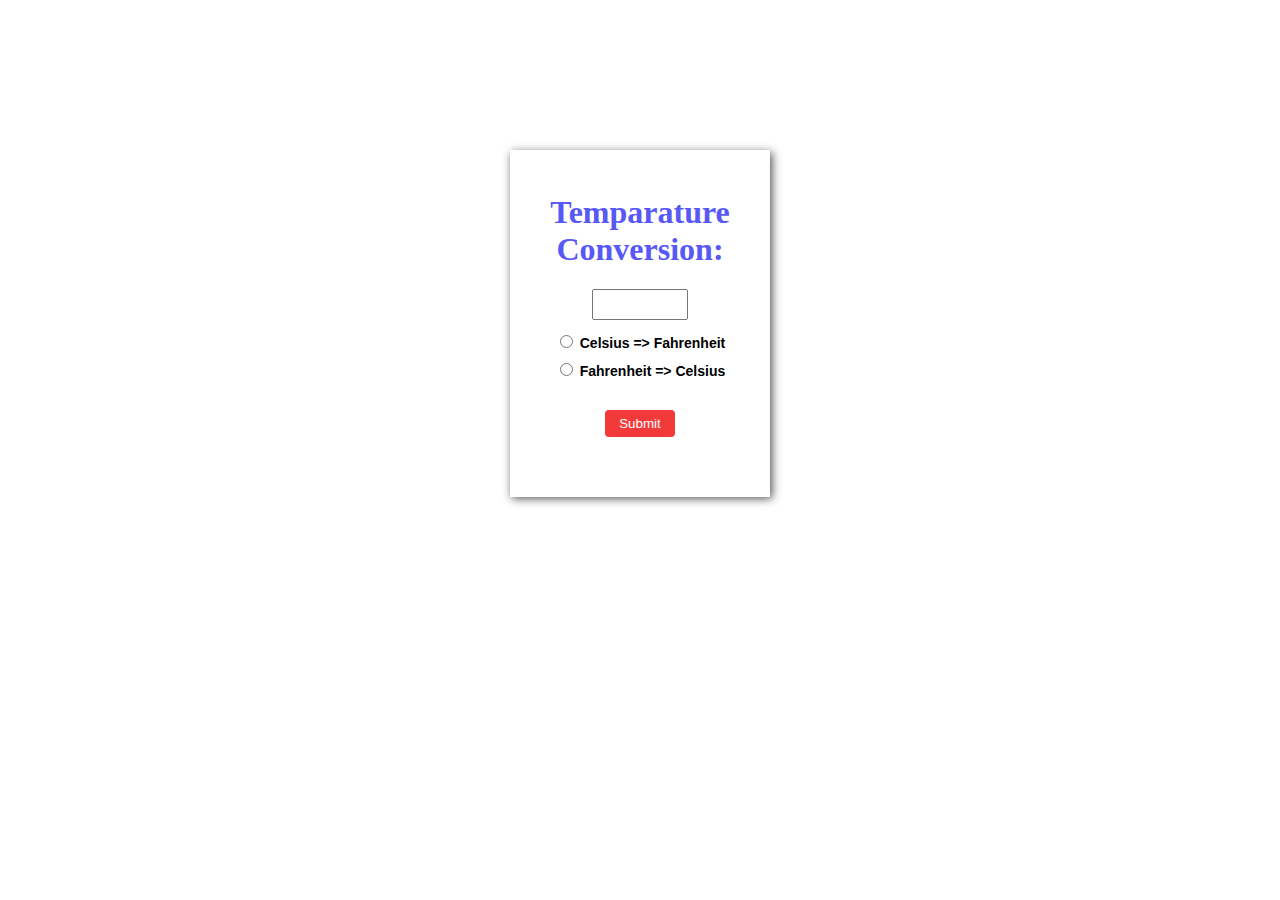
<file: index.html>
<!DOCTYPE html>
<html lang="en">
<head>
  <meta charset="UTF-8">
  <meta name="viewport" content="width=device-width, initial-scale=1.0">
  <title>Temparature Converter</title>
  <link rel="stylesheet" href="style.css">
</head>
<body>
  <div style="text-align: center; margin-top: 150px;">
    <div class="div">
      <h1>Temparature</br>Conversion:</h1>
      
        <input id="input" style="padding: 6px; font-family: Arial, Helvetica, sans-serif; font-weight: bold; width: 80px;" type="text"></br>
        <input type="radio" name="temp" id="cf">
        <label for="cf">Celsius => Fahrenheit</label></br>
        <input type="radio" name="temp" id="fc">
        <label for="fc">Fahrenheit => Celsius</label></br>
        <button id="submit">Submit</button>
      
      <p id="result"></p>
    </div>
  </div>
</body>
<script src="script.js"></script>
</html>
</file>
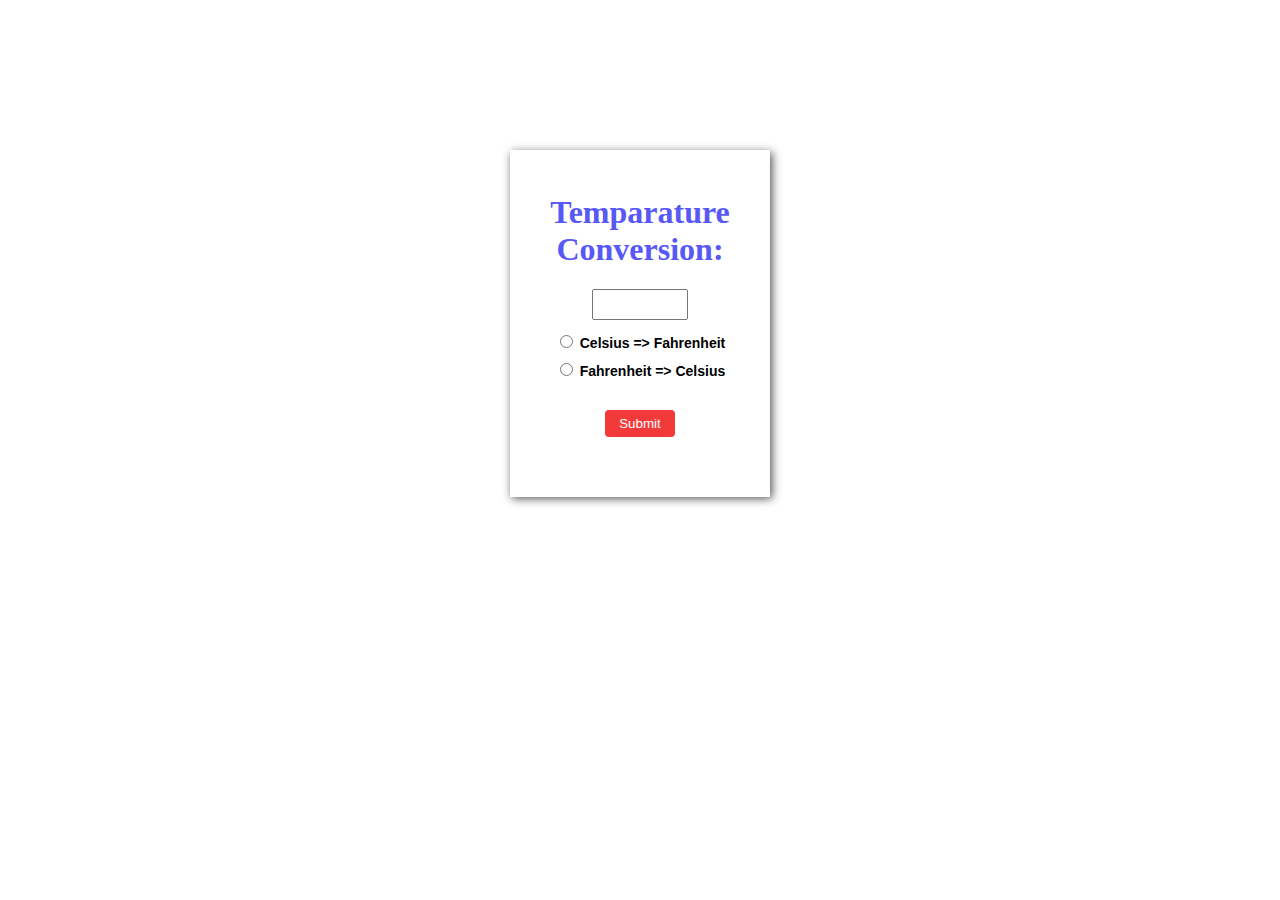
<file: temparature.html>
<!DOCTYPE html>
<html lang="en">
<head>
  <meta charset="UTF-8">
  <meta name="viewport" content="width=device-width, initial-scale=1.0">
  <title>Document</title>
  <link rel="stylesheet" href="style.css">
</head>
<body>
  <div style="text-align: center; margin-top: 150px;">
    <div class="div">
      <h1>Temparature</br>Conversion:</h1>
      
        <input id="input" style="padding: 6px; font-family: Arial, Helvetica, sans-serif; font-weight: bold; width: 80px;" type="text"></br>
        <input type="radio" name="temp" id="cf">
        <label for="cf">Celsius => Fahrenheit</label></br>
        <input type="radio" name="temp" id="fc">
        <label for="fc">Fahrenheit => Celsius</label></br>
        <button id="submit">Submit</button>
      
      <p id="result"></p>
    </div>
  </div>
</body>
<script src="script.js"></script>
</html>
</file>
<file: style.css>
label
{
  font-weight: bold;
  font-size: 14px;
  font-family: Arial, Helvetica, sans-serif;
}
h1{
  margin-top: 4px;
  color:rgb(88, 88, 247);
}
input{
  margin-bottom: 12px;
  text-align: center;
}
.div{
  background-color: white;
  box-shadow: 1.5px 3px 0.2;
  display: inline-block;
  text-align: center;
  padding: 40px;
  box-shadow: 2px 1.5px 9px rgba(0,0,0, 0.7);
}
button
{
  margin-top: 22px;
  padding: 6px;
  background-color: rgb(243, 58, 58);
  border: none;
  color: white;
  width: 70px;
  border-radius: 4px;
}
p{
font-weight: bold;
font-size: 20px;
}
</file>
